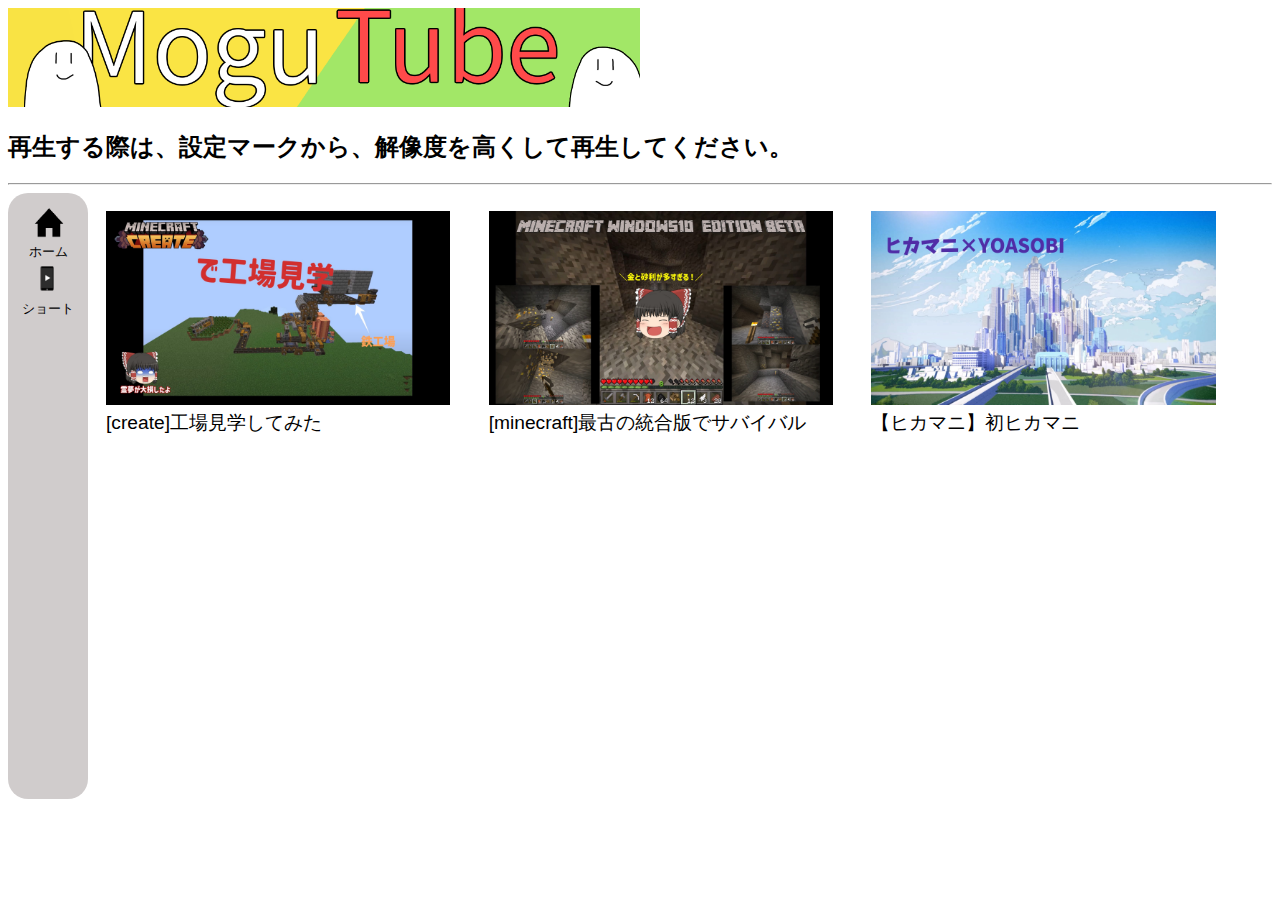
<file: index.html>
<!DOCTYPE html>
<html>
    <head>
        <link rel="shortcut icon" type="image/x-icon" href="favicon.ico">
        <link rel="stylesheet" href="./index.css">
        <title>MoguTube</title>
        <meta  charset="utf-8">
    </head>
    <body>
        <a href="https://mogutube.github.io/Home/"><img class="logo" src="mogutube-logo.png"></a>
        <h2>再生する際は、設定マークから、解像度を高くして再生してください。</h2>
    <hr>
        <article>
            <div class="side">
                <a href="https://mogutube.github.io/Home/"><img class="side-bar-img" src="home.png"></a>
                <a class="side-bar_text" href="https://mogutube.github.io/Home/"><br>ホーム</a>  
                <br>
                <a href="https://mogutube.github.io/Short/short.html"><img class="side-bar-img" src="short.png"></a>
                <a class="side-bar_text" href="https://mogutube.github.io/Short/short.html"><br>ショート</a>  
            </div>

            <div class="video-content">
                <div class="video-titles">
                        <div>
                            <a href="https://mogutube.github.io/video-1/1.html"><img class="img" src="video-1.jpg" ></a>
                            <a class="title-text" href="https://mogutube.github.io/video-1/1.html"><br>[create]工場見学してみた</a>  
                        </div>
                        <div>
                            <a href="https://mogutube.github.io/video-2/2.html"><img class="img" src="video-2.jpg" ></a>
                            <a class="title-text" href="https://mogutube.github.io/video-2/2.html"><br>[minecraft]最古の統合版でサバイバル</a>  
                        </div>
                        <div>
                            <a href="https://mogutube.github.io/video-3/3.html"><img class="img" src="video-3.jpg"></a>
                            <a class="title-text" href="https://mogutube.github.io/video-3/3.html"><br>【ヒカマニ】初ヒカマニ</a>  
                        </div>
                </div>  
            
                <div class="video-titles">
                    <div>
                        <a href=""><img class="img" src="white.png" ></a>
                        <a class="title-text" href=""><br></a>  
                    </div>
                    <div>
                        <a href=""><img class="img" src="white.png" ></a>
                        <a class="title-text" href=""><br></a>  
                    </div>
                    <div>
                        <a href=""><img class="img" src="white.png" ></a>
                        <a class="title-text" href=""><br></a>  
                    </div>        
                </div>
            </div>
        </article>
    </body>
</html>
</file>
<file: index.css>
*{
	font-family: arial,sans-serif;
}

.logo{
	top:3px;
	width:50%;
}

.img { 
	width: 90%; 
	height: auto;
}

.title-text{
	text-decoration: none;
	color: black;
	font-size:1.5vw;	
}

.video-titles {
display:flex;
margin: 2vh;
padding-bottom: 5vw;
}

.side-bar_text{
	color:black;
	font-size:1vw;
	text-decoration: none;
}

.side {
	background-color:#a59e9e85;
	width:15%;
	text-align:center;
	border-radius: 20px 20px 20px 20px;
	min-width: 5rem;
} 

.content {
	text-align:center;
	margin-left:10px;/*サイドバーとメインコンテンツの間に隙間をあけた*/
}

article {
	display:flex;/*サイドバーとメインコンテンツを横並びにする指定をした*/
}

.video-content{
	display: block;
}

.side-bar-img{
	width: 5vh;
}
</file>
